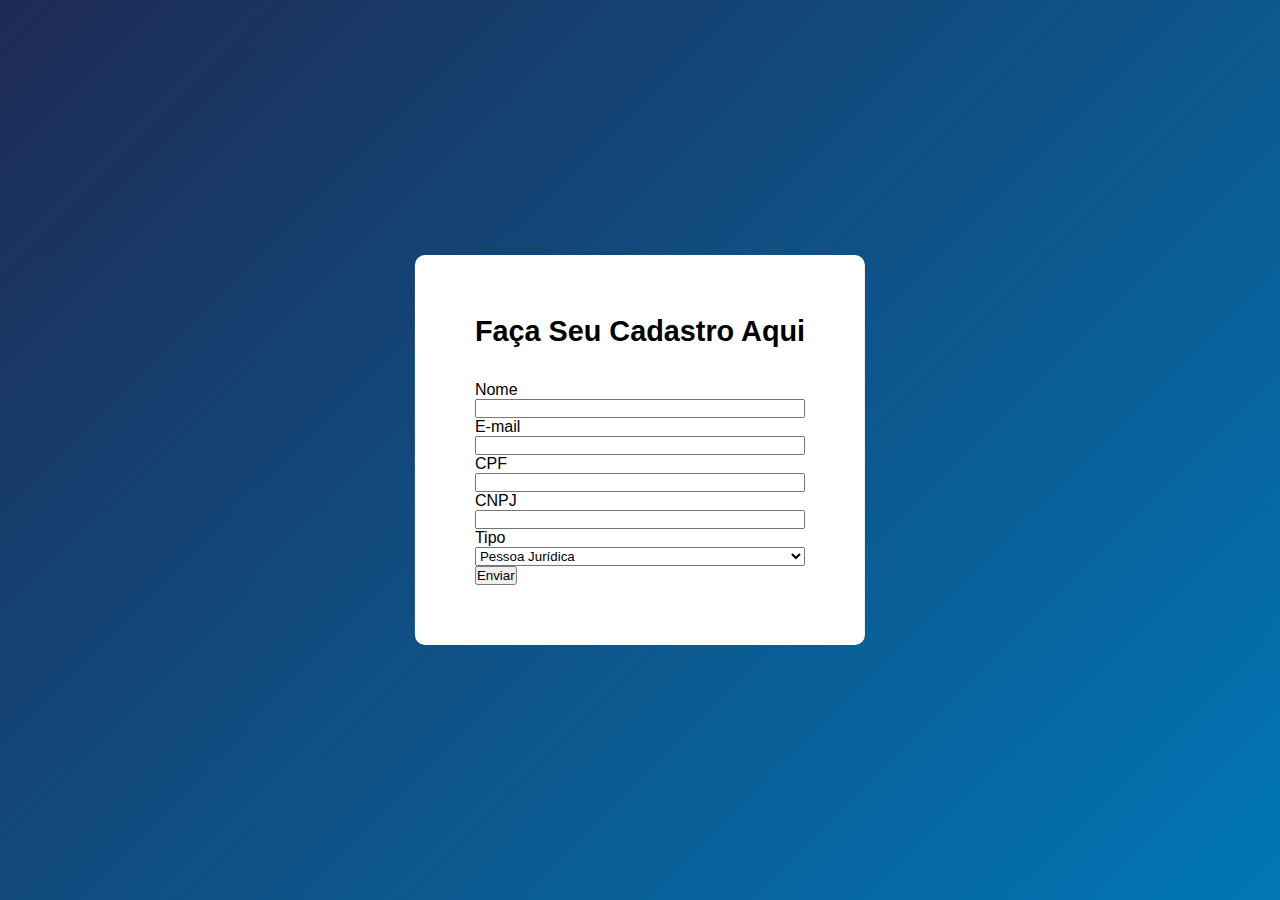
<file: Pages/page_post.html>
<!DOCTYPE html>
<html lang="pt-br">

<head>
    <meta charset="UTF-8">
    <meta http-equiv="X-UA-Compatible" content="IE=edge">
    <meta name="viewport" content="width=device-width, initial-scale=1.0">
    <link href="../Css/post.css" rel="stylesheet">
    <title>Cadastros Clientes</title>
</head>

<body>
    <div id="formulário">
        <h2 id="title">Faça Seu Cadastro Aqui</h2>
        <form onsubmit="cadastroCliente()">
            <label for="nome">Nome</label>
            <input type="text" name="nome" id="nome">
            <br>
            <label for="email">E-mail</label>
            <input type="text" name="email" id="email">
            <br>
            <label for="cpf">CPF</label>
            <input type="text" name="cpf" id="cpf">
            <br>
			<label for="cnpj">CNPJ</label>
            <input type="text" name="cnpj" id="cnpj">
            <br>
            <label for="tip">Tipo</label><br>
            <select id="tipo" name="tipo">
                <option value="PESSOAFISICA" selected>Pessoa Física</option>
                <option value="PESSOAJURIDICA" selected>Pessoa Jurídica</option>
            </select><br>

            <button type="submit">Enviar</button>
    </div>
    </form>


    <script type="text/javascript" src="../Js/post.js"></script>
</body>

</html>
</file>
<file: Css/post.css>
* {
    margin: 0;
    padding: 0;
}

body {
    width: 100%;
    height: 100vh;
    font-family: 'Quicksand', sans-serif;
    background: linear-gradient(-45deg, #0077b6, #1E2A54);
}

#title {
    text-align: center;
    font-size: 1.8em;
    margin-bottom: 10%;
}

#formulário {
    position: relative;
    top: 50%;
    left: 50%;
    transform: translate(-50%, -50%);
    background: #ffffff;
    border-radius: 10px;
    padding: 60px;
    width: max-content;
    align-items: center;
    color: #000;
}

input[type=text],
select {
    width: 100%;
    padding: 12px, 20px;
    margin: 8px, 0;
    display: inline-block;
    box-sizing: border-box;
}

input[type=submit] {
    width: 100%;
    background-color: #007;
    color: #000;
    padding: 14px, 20px;
    margin: 8px, 0;
    border: solid, #000;
    border-radius: 40px;
    cursor: pointer;
}

input[type=submit]:hover {
    background-color: #007;
}

div {
    border-radius: 5px;
    background-color: #f2f6;
    padding: 20px;
}
</file>
